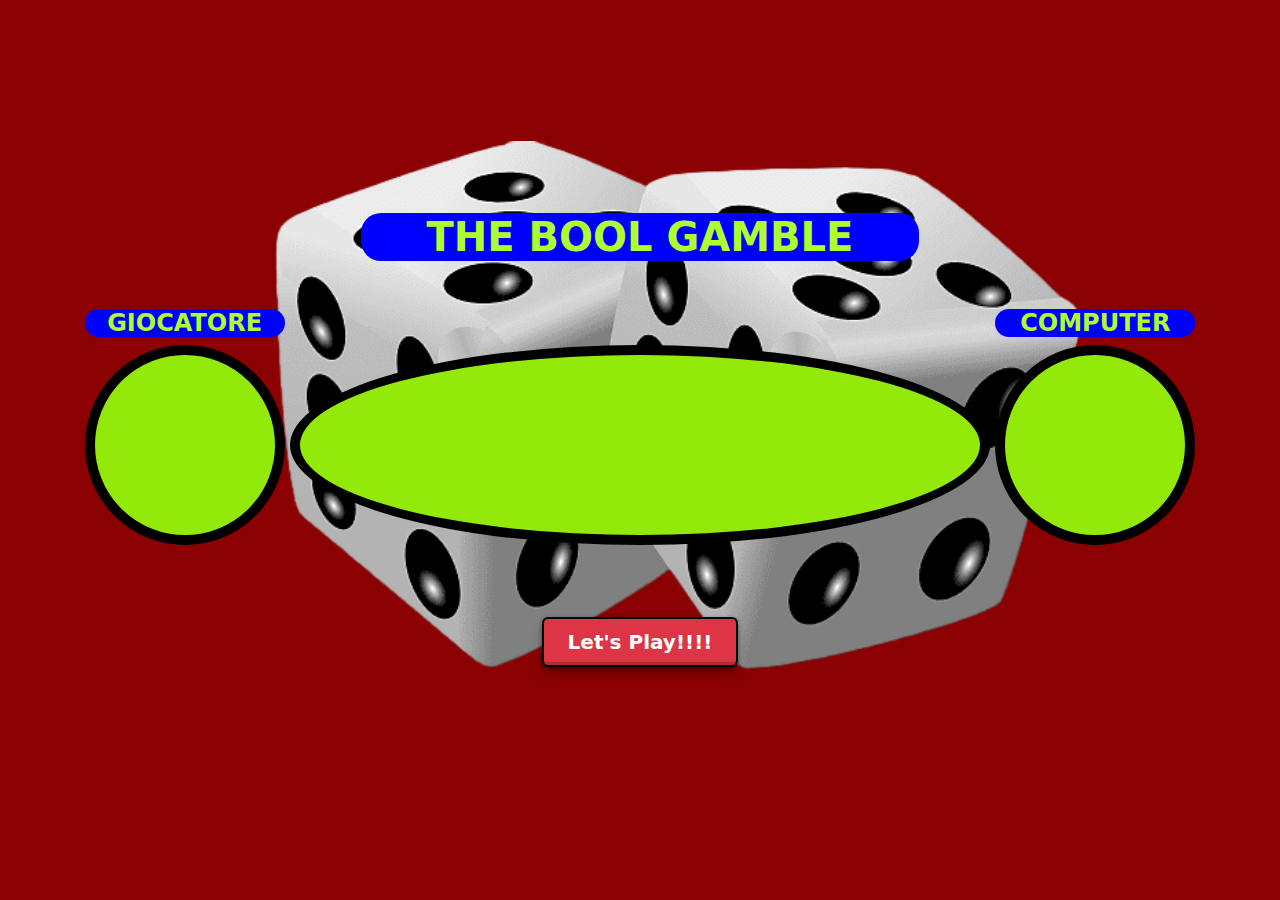
<file: bonus/index.html>
<!DOCTYPE html>
<html lang="en">
<head>
    <meta charset="UTF-8">
    <meta name="viewport" content="width=device-width, initial-scale=1.0">
    <link rel="stylesheet" href="./css/style.css">
    <!-- Bootstrap CSS -->
    <link href="https://cdn.jsdelivr.net/npm/bootstrap@5.3.3/dist/css/bootstrap.min.css" rel="stylesheet" integrity="sha384-QWTKZyjpPEjISv5WaRU9OFeRpok6YctnYmDr5pNlyT2bRjXh0JMhjY6hW+ALEwIH" crossorigin="anonymous">
    <!-- /Bootstrap CSS -->
    <title>JS Dadi Mail</title>
</head>
<body>
    <main>
        <section class="rolls pt-1">
            <div class="container my-5 text-center py-5">
                <h1 class="w-50 offset-3 my-4 fw-bold">THE BOOL GAMBLE</h1>
                <div class="row py-4">
                    <div class="col-12 d-flex justify-content-around align-items-end">
                        <div>
                            <h4 class="fw-bold">GIOCATORE</h4>
                            <div id="user-number" class="box"></div>
                        </div>
                        <div class="box-winner" id="the-winner-is-number"></div>
                        <div>
                            <h4 class="fw-bold">COMPUTER</h4>
                            <div id="computer-number" class="box"></div>
                        </div>
                    </div>
                </div>
                <button class="btn ms-btn btn-danger my-5 px-4 py-2 fw-bold" id="generate-number">Let's Play!!!!</button>
            </div>
        </section>
    </main>
    <!-- Bootstrap JS -->
    <script src="https://cdn.jsdelivr.net/npm/bootstrap@5.3.3/dist/js/bootstrap.bundle.min.js" integrity="sha384-YvpcrYf0tY3lHB60NNkmXc5s9fDVZLESaAA55NDzOxhy9GkcIdslK1eN7N6jIeHz" crossorigin="anonymous"></script>
    <!-- /Bootstrap JS -->
    <!-- MyJavascript -->
    <script type="text/javascript" src="./js/script.js"></script>
    <!-- /MyJavascript -->
</body>
</html>
</file>
<file: bonus/css/style.css>
*{
    margin: 0;
    padding: 0;
    box-sizing: border-box;
}
/* #region General */
.rolls{
    background-color: darkred;
    display: flex;
    align-items: center;
    justify-content: center;
    height: 100vh;
}
.container{
    background-image: url(../img/png-clipart-dice-dice-Photoroom.png-Photoroom.png);
    background-size: cover;
}
.box{
    height: 200px;
    width: 200px;
    background-color: rgb(147, 233, 9);
    border-radius: 50%;
    border: 10px solid black;
    display: flex;
    justify-content: center;
    align-items: center;
    font-size: 100px;
    color: darkred;
    font-weight: bolder;
}
.box-winner{
    height: 200px;
    width: 700px;
    background-color: rgb(147, 233, 9);
    border: 10px solid black;
    border-radius: 50%;
    display: flex;
    justify-content: center;
    align-items: center;
    font-size: 50px;
    color: darkred;
    font-weight: bolder;
}
h1,
h4{
    color: greenyellow !important;
    background-color: blue;
    border-radius: 20px;
}
.ms-btn{
    box-shadow: rgba(0, 0, 0, 0.4) 0px 2px 4px, rgba(0, 0, 0, 0.3) 0px 7px 13px -3px, rgba(0, 0, 0, 0.2) 0px -3px 0px inset;
    border: 2px solid black !important;
}
#generate-number{
    font-size: 20px;
}
/* #endregion General */
</file>
